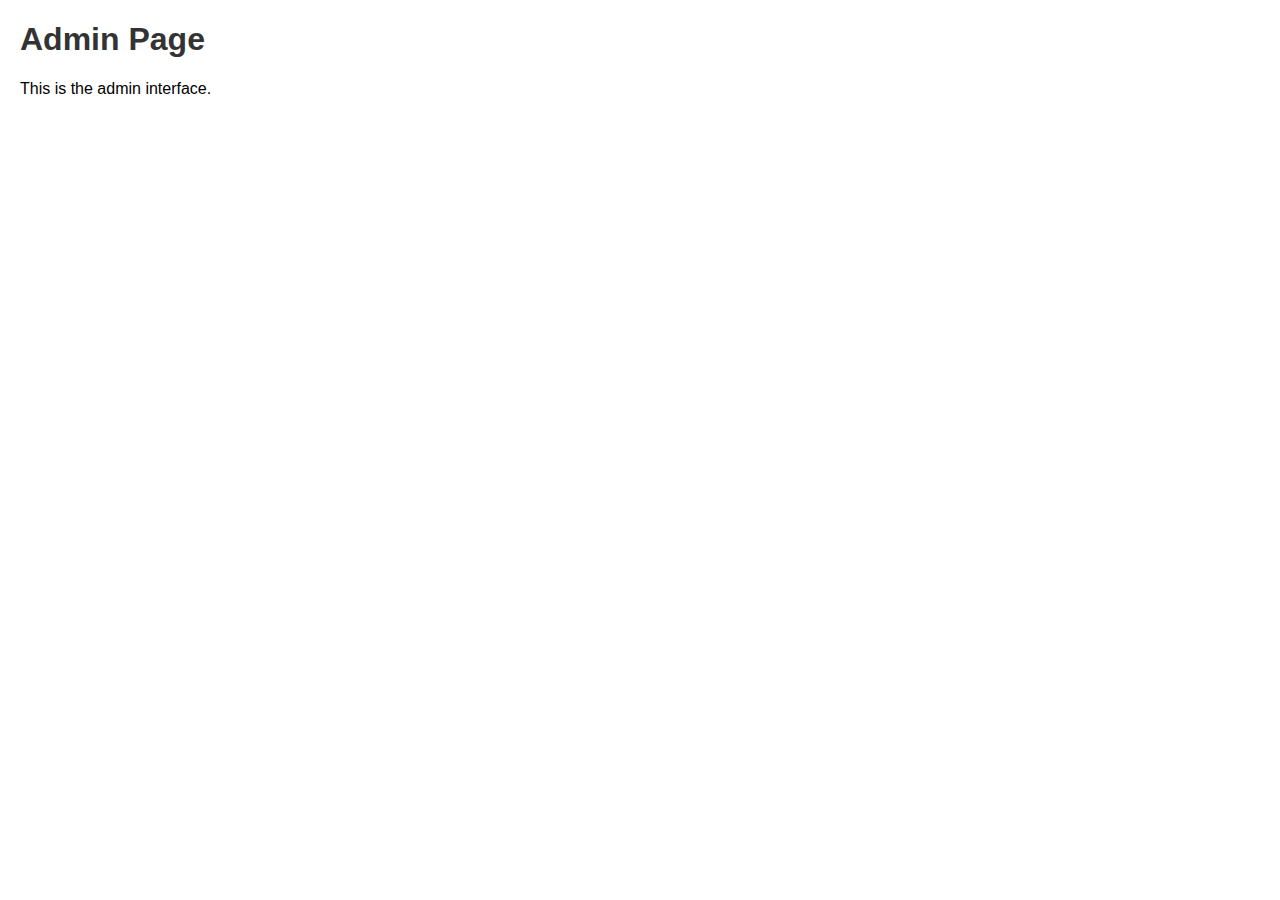
<file: templates/admin.html>
<!DOCTYPE html>
<html>
<head>
    <title>Admin</title>
    <link rel="stylesheet" href="/static/style.css">
</head>
<body>
    <h1>Admin Page</h1>
    <p>This is the admin interface.</p>
</body>
</html>
</file>
<file: static/style.css>
/* Basic CSS styles */
body {
    font-family: sans-serif;
    margin: 20px;
}

h1 {
    color: #333;
}
</file>
